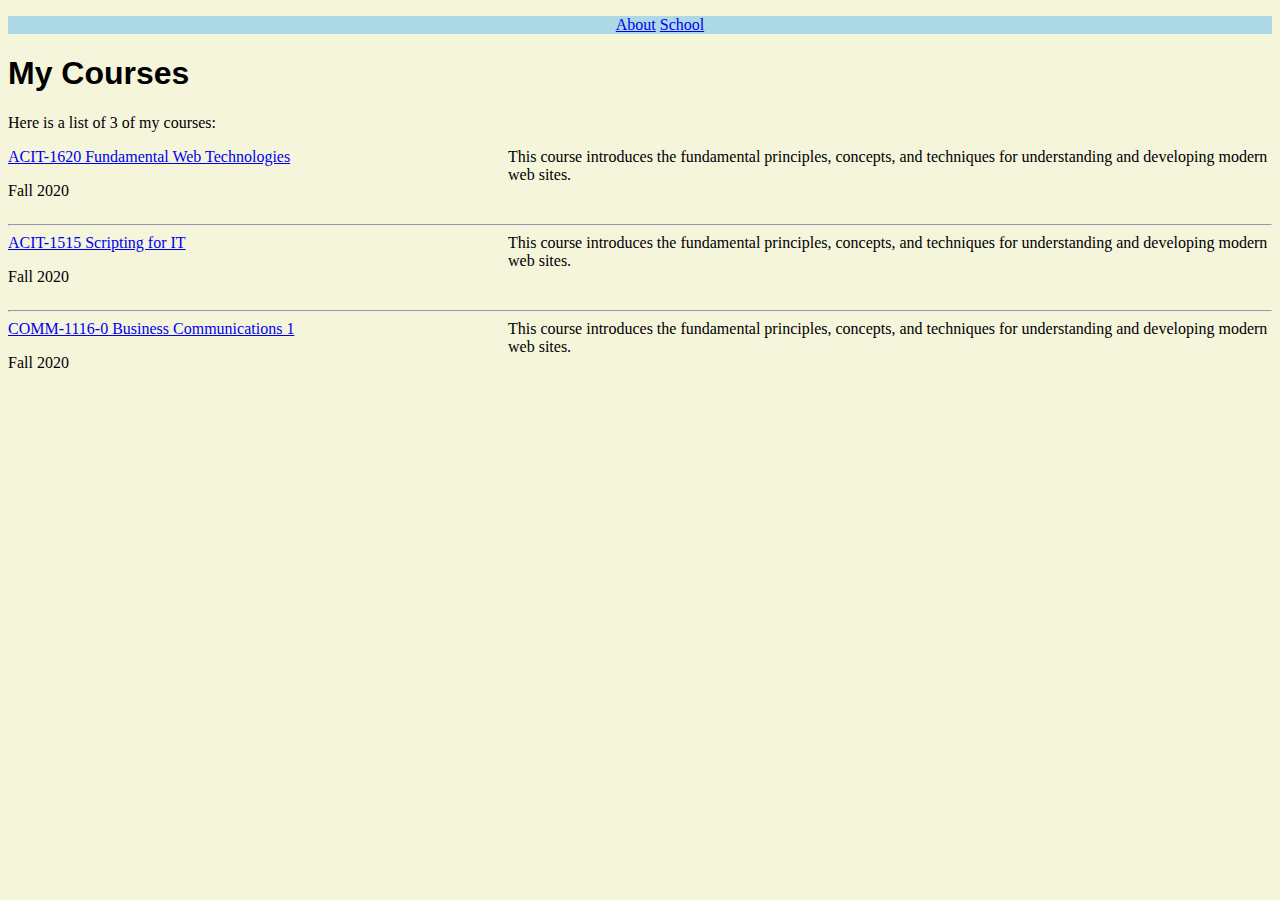
<file: misc/courses.html>
<!DOCTYPE html>
<html lang="en">
<head>
        <meta charset="utf-8">
        <title> Index Page </title>
        <link rel="stylesheet" href="../css/style.css">
        <script defer src="../js/script.js"></script>
</head>
<body>
    <nav>
        <ul class="nav">
            <li><a title="Home" href="../index.html">About</a></li>
            <li><a title="School" href="school.html">School</a></li>
        </ul>
    </nav>
    <header>
    <h1>My Courses</h1>
    </header>
    <main>
        <article>
            <section class="course_list">
                <p>Here is a list of 3 of my courses:</p>
                <div class="course">
                    <div class="class"><a title="ACIT-1620" href="https://www.bcit.ca/study/outlines/20203041870">ACIT-1620 Fundamental Web Technologies</a><p>Fall 2020</p></div>
                    <div class="course_desc">This course introduces the fundamental principles, concepts, and techniques for understanding and developing modern web sites.</div>
                </div>
                <hr>
                <div class="course">
                    <div class="class"><a title="ACIT-1515"href="https://www.bcit.ca/study/outlines/20203041869">ACIT-1515 Scripting for IT</a><p>Fall 2020</p></div>
                    <div class="course_desc">This course introduces the fundamental principles, concepts, and techniques for understanding and developing modern web sites.</div>
                </div>   
                <hr>
                <div class="course">
                    <div class="class"><a title="COMM-1116-0" href="https://www.bcit.ca/study/outlines/20203041873">COMM-1116-0 Business Communications 1</a><p>Fall 2020</p></div>
                    <div class="course_desc">This course introduces the fundamental principles, concepts, and techniques for understanding and developing modern web sites.</div>
                </div>
            </section>
        </article>
    </main>
</body>
</html>
</file>
<file: css/style.css>
body {
    background-color: beige;
  }
nav{
    background-color: lightblue;
    text-align: center;
}
ul.nav li{
    display: inline;
}
h1{
    font-family: Montserrat, sans-serif;;
}
#l1::after{
    content: "\a";
    white-space: pre;
}

ul > hr{
    display: block;
    margin-top: 0.5em;
    margin-bottom: 0.5em;
    margin-left: auto;
    margin-right: auto;
    border-style: inset;
    border-width: 1px;
}

div.course{
    display: grid;
    grid-template-columns: 500px 3fr;
}

div.class_desc{
    float: left;
}


@media only screen and (max-width: 600px){
    div.course_desc{
       grid-row: 2;
    }
    ul.nav li{
        display: block;
    }
}
</file>
